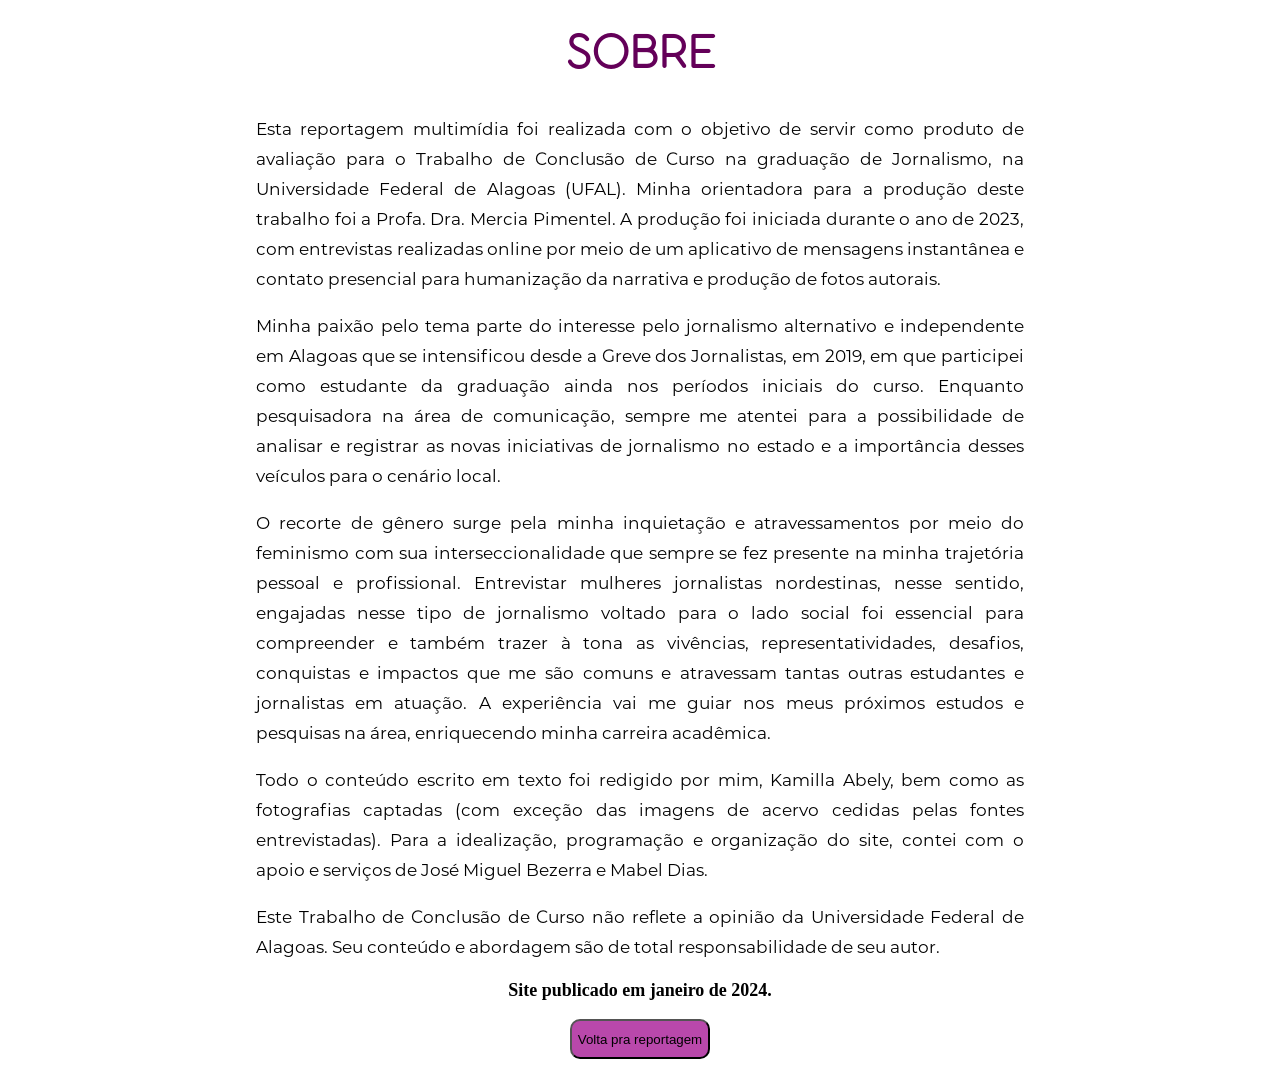
<file: sobre.html>
<!DOCTYPE html>
<html lang="en">

<head>
    <meta charset="UTF-8">
    <meta name="viewport" content="width=device-width, initial-scale=1.0">
    <title>sobre</title>
    <link rel="stylesheet" href="styles.css">


</head>

<body>
    <section>
        <div class="container">
            <div class="box">
                <div class="text-head">
                    <br><br>
                    <span class="title">SOBRE </span>
                </div>
            </div>
        </div>
    </section>
    <section class="body-site">
        <div class="container">
            <div class="box">

                <p class="text-center">Esta reportagem multimídia foi realizada com o objetivo de servir como produto de
                    avaliação para o Trabalho de Conclusão de Curso na graduação de Jornalismo, na Universidade Federal
                    de Alagoas (UFAL). Minha orientadora para a produção deste trabalho foi a Profa. Dra. Mercia
                    Pimentel. A produção foi iniciada durante o ano de 2023, com entrevistas realizadas online por meio
                    de um aplicativo de mensagens instantânea e contato presencial para humanização da narrativa e
                    produção de fotos autorais.</p>
                <p class="text-center">
                    Minha paixão pelo tema parte do interesse pelo jornalismo alternativo e independente em Alagoas que
                    se intensificou desde a Greve dos Jornalistas, em 2019, em que participei como estudante da
                    graduação ainda nos períodos iniciais do curso. Enquanto pesquisadora na área de comunicação, sempre
                    me atentei para a possibilidade de analisar e registrar as novas iniciativas de jornalismo no estado
                    e a importância desses veículos para o cenário local.
                </p>
                <p class="text-center">O recorte de gênero surge pela minha inquietação e atravessamentos por meio do
                    feminismo com sua interseccionalidade que sempre se fez presente na minha trajetória pessoal e
                    profissional. Entrevistar mulheres jornalistas nordestinas, nesse sentido, engajadas nesse tipo de
                    jornalismo voltado para o lado social foi essencial para compreender e também trazer à tona as
                    vivências, representatividades, desafios, conquistas e impactos que me são comuns e atravessam
                    tantas outras estudantes e jornalistas em atuação. A experiência vai me guiar nos meus próximos
                    estudos e pesquisas na área, enriquecendo minha carreira acadêmica.
                </p>
                <p class="text-center">Todo o conteúdo escrito em texto foi redigido por mim, Kamilla Abely, bem como as
                    fotografias captadas (com exceção das imagens de acervo cedidas pelas fontes entrevistadas). Para a
                    idealização, programação e organização do site, contei com o apoio e serviços de José Miguel Bezerra
                    e Mabel Dias. </p>
                <p class="text-center">​
                    Este Trabalho de Conclusão de Curso não reflete a opinião da Universidade Federal de Alagoas. Seu
                    conteúdo e abordagem são de total responsabilidade de seu autor.
                </p>
           
                <p class="data-publi">​

                    Site publicado em janeiro de 2024.

                </p>
                <div class="botao-centro">
                    <a href="index.html"><button type="button" class="botao">Volta pra reportagem</button></a>
                </div>
            </div>
        </div>

</body>

</html>
</file>
<file: styles.css>
body {
    overflow-x: hidden;
    margin: 0px;
    padding: 0%;

}

.head-site {
    background-image: url("Imgs/_CAPA\ REPORT\ \(1\)\ \(1\).png");
    background-position: center top;
    background-repeat: no-repeat;
    background-size: cover;
    background-attachment: fixed;
    color: white;
    padding-top: 100px;
    padding-bottom: 250px;
}

.botao-centro {
    text-align: center;
}

.botao {
    border-radius: 10px;
    background-color: #B948AB;
    height: 40px;

}

.botao-flutuante {
    cursor: pointer;
    position: fixed;
    right: 15px;
    bottom: 15px;

    width: 50px;
    height: 50px;
    border: 1px solid #FD7D3F;
    border-radius: 50%;
    color: #FD7D3F;
}
.Afonte{

    cursor: pointer;
    position: fixed;
    padding-top: 6%;

}
.seta {
    width: 20px;
    height: 20px;
}

.box-img {
    background-image: url(Imgs/headimg.jpg);
    background-position: center top;
    background-repeat: no-repeat;
    background-size: cover;
    color: white;
    padding-top: 60px;
    padding-bottom: 100px;
}

.container {

    display: flex;
    flex-direction: row;
    justify-content: center;
    align-items: center
}

#back {
    position: fixed;
    top: 0;
    left: 0;
    background-color: rgba(0, 0, 0, 0.5);
    width: 100%;
    height: 100%;
    display: none;
}

.box {
    width: 60%;
 
}


.box-text {
    background-color: white;
    color: black;
    width: 800px;
    padding-left: 30px;
    padding-top: 30px;
    padding-right: 30px;
    padding: 30px;
}


img {
    width: 100%;
    height: 500px;
}


.img-style {
    width: 400px;
    height: 400px;
}

/* rodape*/
.rodape {
    padding-top: 30px;
    color: white;
    background-color: black;
}

.icon {
    width: 50px;
    height: 50px;
    text-align: right;
}

.icon-position {
    text-align: right;
}

/*text*/
@font-face {
    font-family: 'Montserrat';
    src: url(Montserrat-Regular.otf);

}

@font-face {
    font-family: 'Aristotelica';
    src: url(Zetafonts\ -\ Aristotelica\ Pro\ Text\ Extralight.otf);

}

.text-center {
    font-family: 'Montserrat';
    font-size: 17px;
    text-align: justify;
    line-height: 30px;
}

.text-center-citacao {
    font-family: 'Montserrat';
    font-size: 17px;
    text-align: justify;
    line-height: 30px;

    float: left;
  

}

.text-center-citacao1 {
    font-family: 'Montserrat';
    font-size: 20px;
    text-align: center;
    line-height: 30px;
    font-weight: bold;
    display: flex;
    float: right;
   
}

.text-center-citacao2 {
    font-family: 'Montserrat';
    font-size: 18px;
    line-height: 30px;
    font-style: italic ;
    font-weight: bold;
}

.body-site {
    padding-top: 20px;
    padding-bottom: 10px;

}


.text-head {
    text-align: center;

}

.text-body {
    font-size: 20px;
    line-height: 30px;
}

.title {
    font-size: 50px;
    font-family: 'Aristotelica';
    color:#640059;
    font-weight: bold;
    padding-top: 20px;
}
.title-one{
    font-size: 70px;
    font-family: 'Aristotelica';
    color:#640059;
    font-weight: bold

}
.data-publi{
    text-align: center;
    font-weight: bold;
    font-size: 18px;
}
.fonts {
    font-size: 10px;
    padding-left: 40%;
}

.aspas {
    width: 90px;
    height: 50px;
    
}

.aspas1 {
    width: 90px;
    height: 50px;
    float: right;
    text-align: left;
    padding-right:11%;
}

/* Audio */
.audio-box {
    width: 100%;
    height: 150px;
    background-color: rgba(242,242,242,255);

    border-radius: 20px;
    display: flex;

}

.img-audio {
    width: 160px;
    height: 140px;
    padding: 4px;
    border-radius: 20px;
    float: left;
}

.a {
    padding-left: 10px;
    flex-direction: column;
    float: left;
    text-align: left;
 
}
.teste{
  font-size: 20px;
}
audio {
    width: 550px;
    float: right;
    padding-right: 50px;
    
}
.player {
    width: 640px;
   
    display: grid;
    grid-template-columns: 48px 1fr 48px;
    grid-gap: 16px;
  
    position: relative;
    border-radius: 64px;
}

.control,#current {
    height: 100%;
    display: flex;
    justify-content: center;
    align-items: center;
    
    padding-left: 20px;
}

.control{
    
    padding-left: 260px
}
#playbtn {
    font-size: 24px;
    float: left;
    -webkit-text-stroke-width: 1px;
    -webkit-text-stroke-color:#640059;
    cursor: pointer;
    padding-top: 15px;
    padding-left: 10px;
}
#playbtn1 {
    font-size: 24px;
    float: left;
    -webkit-text-stroke-width: 1px;
    -webkit-text-stroke-color:#640059;
    cursor: pointer;
    padding-top: 15px;
    padding-left: 10px;
}
#playbtn3 {
    font-size: 24px;
    float: left;
    -webkit-text-stroke-width: 1px;
    -webkit-text-stroke-color:#640059;
    cursor: pointer;
    padding-top: 15px;
    padding-left: 10px;
}
/* WANESSA*/
#playbtnW {
    font-size: 24px;
    float: left;
    -webkit-text-stroke-width: 1px;
    -webkit-text-stroke-color:#640059;
    cursor: pointer;
    padding-top: 15px;
    padding-left: 10px;
}
#playbtnW1 {
    font-size: 24px;
    float: left;
    -webkit-text-stroke-width: 1px;
    -webkit-text-stroke-color:#640059;
    cursor: pointer;
    padding-top: 15px;
    padding-left: 10px;
}
/* PRISCILA*/
#playbtnP {
    font-size: 24px;
    float: left;
    -webkit-text-stroke-width: 1px;
    -webkit-text-stroke-color:#640059;
    cursor: pointer;
    padding-top: 15px;
    padding-left: 10px;
}
/* PRISCILA 1*/
#playbtnP1 {
    font-size: 24px;
    float: left;
    -webkit-text-stroke-width: 1px;
    -webkit-text-stroke-color:#640059;
    cursor: pointer;
    padding-top: 15px;
    padding-left: 10px;
}
#playbtnP1:hover {
    background-color: rgba(242,242,242,255);
}
/* PRISCILA 2*/
#playbtnP2 {
    font-size: 24px;
    float: left;
    -webkit-text-stroke-width: 1px;
    -webkit-text-stroke-color:#640059;
    cursor: pointer;
    padding-top: 15px;
    padding-left: 10px;
}
/* PRISCILA 3*/
#playbtnP3 {
    font-size: 24px;
    float: left;
    -webkit-text-stroke-width: 1px;
    -webkit-text-stroke-color:#640059;
    cursor: pointer;
    padding-top: 15px;
    padding-left: 10px;
}
/* Raissa*/
#playbtnR {
    font-size: 24px;
    float: left;
    -webkit-text-stroke-width: 1px;
    -webkit-text-stroke-color:#640059;
    cursor: pointer;
    padding-top: 15px;
    padding-left: 10px;
}
/* Raissa 1*/
#playbtnR1{
    font-size: 24px;
    float: left;
    -webkit-text-stroke-width: 1px;
    -webkit-text-stroke-color:#640059;
    cursor: pointer;
    padding-top: 15px;
    padding-left: 10px;
}
/* Raissa 2*/
#playbtnR2{
    font-size: 24px;
    float: left;
    -webkit-text-stroke-width: 1px;
    -webkit-text-stroke-color:#640059;
    cursor: pointer;
    padding-top: 15px;
    padding-left: 10px;
}
/* Licia */
#playbtnL{
    font-size: 24px;
    float: left;
    -webkit-text-stroke-width: 1px;
    -webkit-text-stroke-color:#640059;
    cursor: pointer;
    padding-top: 15px;
    padding-left: 10px;
}
/* Licia1 */
#playbtnL1{
    font-size: 24px;
    float: left;
    -webkit-text-stroke-width: 1px;
    -webkit-text-stroke-color:#640059;
    cursor: pointer;
    padding-top: 15px;
    padding-left: 10px;
}
/* Polyana*/
#playbtnPy{
    font-size: 24px;
    float: left;
    -webkit-text-stroke-width: 1px;
    -webkit-text-stroke-color:#640059;
    cursor: pointer;
    padding-top: 15px;
    padding-left: 10px;
}
/* Polyana 1*/
#playbtnPy1{
    font-size: 24px;
    float: left;
    -webkit-text-stroke-width: 1px;
    -webkit-text-stroke-color:#640059;
    cursor: pointer;
    padding-top: 15px;
    padding-left: 10px;
}
.control{
    
    padding-left: 260px
}
.current-class{
    text-align: right;
    padding-right: 350px;
    
}



#progress {
    display: block;
    width: var(--progress,0%);
    background-color: rgb(255, 0, 0);
    transition: all 1s linear;
    height: 100%;
}
.audiobody{
    min-height: 100vh;
  padding-top: 20px;
    
    color:  #B948AB;
}
.botao-audio {
    width: 40px;
    height: 40px;
    border-radius: 50px;
    text-align: center;
    background-color: #0059be;
    border: 1px solid #000000;

}



.img-botao {
    width: 28px;
    height: 25px;

}
.marquee{
    padding-top: 40px;
    font-family:"Montserrat" ;
    font-weight: bold
    
}
.subtitulo{
    padding-top: 10px;
    font-size: 14px;
    font-family:"Montserrat" ;
    
}
audio::-webkit-media-controls-panel {
    background-color: rgba(242,242,242,255);
}

audio::-webkit-media-controls-play-button {
    background-color: rgba(242,242,242,255);
    border-radius: 50%;
    display: none;
}

audio::-webkit-media-controls-current-time-display {
    background-color: rgba(242,242,242,255);
   display: none;
}

audio::-webkit-media-controls-time-remaining-display {
    background-color: rgba(242,242,242,255);
    display: none;

}

audio::-webkit-media-controls-timeline {
    border-radius: 40px;
    background-color: rgba(242,242,242,255);

}

audio::-webkit-media-controls-volume-slider {
    background-color: rgba(242,242,242,255);
    border-radius: 50px;
    padding-left: 10px;
    padding-right: 10px;
  
}


audio::-webkit-media-controls-mute-button {
    background-color: rgba(242,242,242,255);
    border-radius: 50%;

}

video {
    padding-left: 20px;
    border-radius: 50px;
    width: 500px;
    height: 500px;
    
}

/*nav bar*/
.a-navbar {
    color: rgb(0, 0, 0);
    text-decoration: none;

}

.li-menu {
    padding-top: 35px;
    padding-right: 1000px;
   
}

.li-menu1 {
    padding-top: 10px;
    padding-right: 1000px;
}

.logo {
    text-align: center;
    padding-right: 40%;
    font-size: 20px;

}

    
nav {

    position: fixed;
    display: flex;
    align-items: center;
    width: 67px;

}

.nav-list {
    position: absolute;
    left: 0;
    top: -2.5vh;
    width: 8vw;
    height: 100vh;
    flex-direction: column;
   
    background-color: #B948AB;
    display: flex;
    list-style: none;
    transform: translate(-100%);
    transition: transform 0.4s ease-in;
    

}


.nav-list li {
    font-family: 'Montserrat';
    margin-right: 100%;
    padding-right: 20px;
    font-size: 15px;
    
}

.mobile-menu {
    cursor: pointer;
    display: block;
    margin-right: 10%;
    width: 52px;
    padding-left: 20px;
    padding-right: 0px;
}

.line {
    transform: translate(-20%);
    width: 110px;
    height: 2px;
    background-color: rgb(0, 0, 0);
    margin: 8px;
    color: #B948AB;
}

.mobile-menu div {
    width: 32px;
    height: 2px;
    background-color: #1d00c4;
    margin: 8px;
}

.menu {
    padding-left: 85px;
    align-items: center;
    padding-right: 100px;
}

.text-menu {
    padding-left: 36px;
    color: #0059be;
}

.nav-list.active {
    transform: translateX(0);
}


/*carrosel */


.main-slide {
    max-width: 800px;
    display: flex;
    align-content: end;
    justify-content: right;
    padding-left: 20px;
    padding-top: 20px;

}


.img-s {
    width: 100%;
    height: 400px;
    transition-duration: 1000ms;
    border-radius: 10px;
}

.swiper-button-next {
    transition-duration: 1000ms;
}

.leganda-carrosel {
    position: absolute;
    color: #000000;
    font-size: 18px;
    bottom: 2px;
    background-color: rgb(255, 255, 255,0.7);
    width: 93%;
    height: 30px;
    text-align: center;
    padding-left: 7%;
    transition: transform 0.5s ease-in;
    font-family: 'Montserrat';
    padding-top: 8px;
   
}

.pos-carrosel {
    font-size: 10px;
    color: white;
}

.img-lado {
    width: 30%;
    padding-top: 50px;
    float: left;
}


@media screen and (max-width: 1000px) {
    body {
        font-size: 10px;
    }

    .img-lado {
        flex-direction: column;

    }

    .container {
        
        display: flex;
        flex-direction: none;
        justify-content: center;
        align-items: center
    }

    .box {
        width: 100%;
    }

    .box-text {
        background-color: white;
        color: black;
        width: 200px;
        padding-left: 10px;
        padding-top: 10px;
        padding-right: 10px;
        padding: 10px;
    }

    .title {
        font-size: 20px;
    }

    video {

        width: 100%;
        height: 200px;
    }

    .head-site {
        background-size: 100%;
        padding-bottom: 10px;
        padding-top: 0px;
    }

    .text-center {
        font-size: 12px;
    }

    .text-body {
        font-size: 12px;
    }

    img {
        height: 200px;
    }

    audio {
        width: 100%;
    }

    .img-s {
        width: 100%;
        height: 200px;
        border-radius: 20px;
    }

    .img-lado {
        display: flex;
        padding-top: 10px;

    }

    .nav-list {
        position: absolute;
        left: 0;
        top: -1.5vh;
        width: 10vw;
        height: 400vh;


    }

    .menu {
        padding-left: 90px;
        
    }
    audio {
        width: 250px;
     
        
    }
    
    .control{
        font-size: 15px;
        padding-left: 170px
    }
 
    #current {
        text-align: right;
        padding-right: 180px;
        font-size: 15px;
        
    }
    .audio-box {
       flex-direction: column;
       height: 250px;

    }
    .img-audio {
        width: 160px;
        height: 140px;
       
    }
   .teste{
    flex-direction: row;
   }
}
</file>
